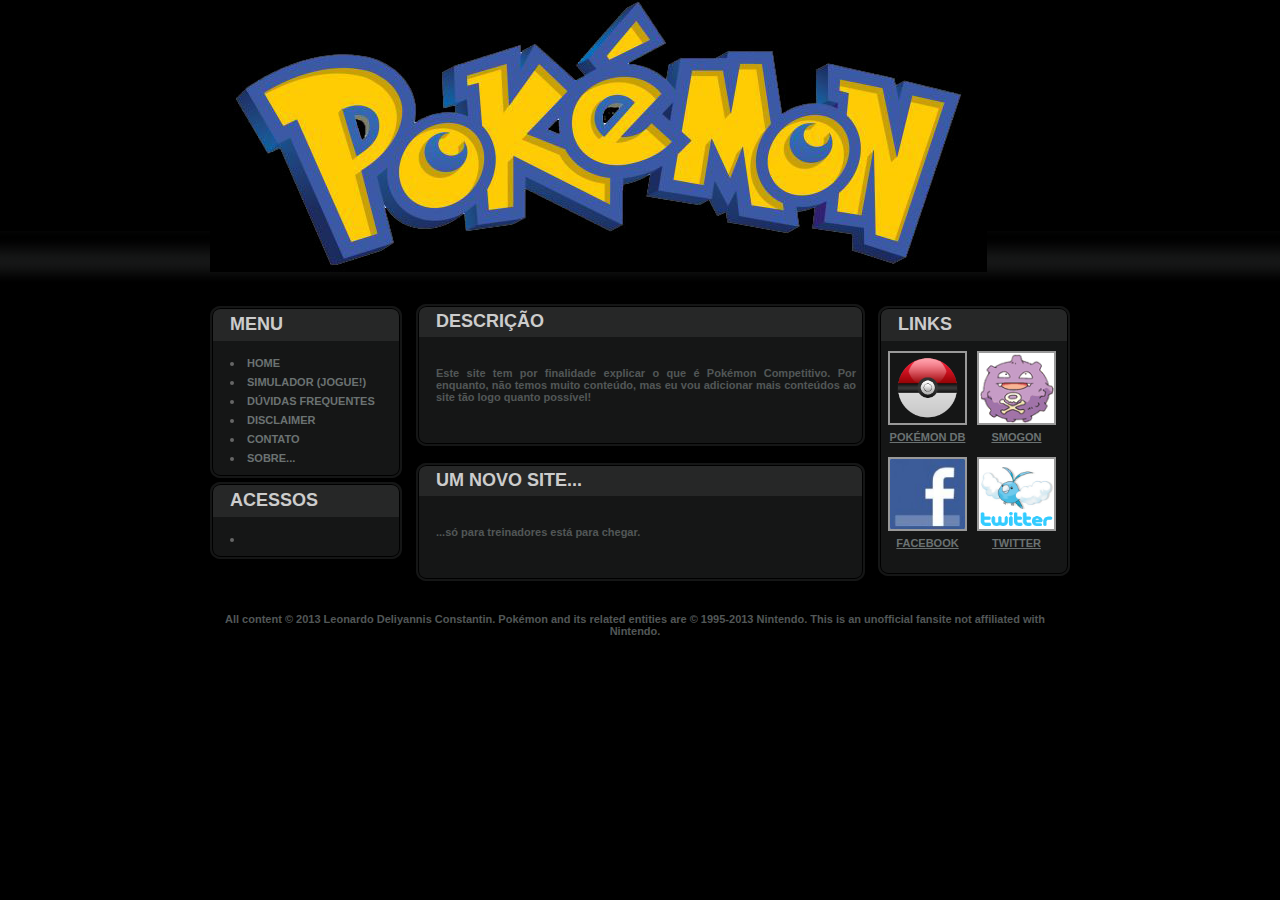
<file: index.html>
<!DOCTYPE html>
<html> 
<head>
<meta http-equiv="Content-Type" content="text/html; charset=iso-8859-1" />
<link href="style.css" rel="stylesheet" type="text/css" /><title>LeoDeliyannis's PokeProject</title>

</head>

<body>
<div id="container">
	<div id="header">
	</div>
	<div id="content">
	<div id="left">
		<div class="menu">
			<div class="menuheader">
			<h3>Menu</h3>
			</div>
				<div class="menucontent">
				<ul>
				<li><a href="index.html">Home</a></li>
				<li><a href="#" onclick="window.open('https://play.pokemonshowdown.com/', 'Pok�mon Showdown!', 'STATUS=NO, TOOLBAR=NO, LOCATION=NO, DIRECTORIES=NO, RESISABLE=NO, SCROLLBARS=YES, TOP=10, LEFT=10, WIDTH=770, HEIGHT=400');">Simulador (Jogue!)</a></li>
				<li><a href="faq.html">D�vidas Frequentes</a></li>
				<li><a href="disclaimer.html">Disclaimer</a></li>
				<li><a href="contato.html">Contato</a></li>
				<li><a href="about.html">Sobre...</a></li>
				</ul>
				</div>
			<div class="menufooter"></div>
		</div>
		<div class="menu">
			<div class="menuheader">
			<h3>ACESSOS</h3>
			</div>
			<div class="menucontent">
			<ul>
			<li><?php include "contador.inc"; ?>
			</ul>
			</div>
			<div class="menufooter"></div>
		</div>
	</div>
	<div id="right">
		<div class="menu">
			<div class="menuheader">
			<h3>LINKS</h3>
			</div>
			<div class="menucontent">
				<div class="member"> <a href="http://pokemondb.net/">
					<img src="images/pokeball.png" alt="Pok�mon Database" /></a> 
					<span><a href="http://pokemondb.net/">Pok�mon DB</a></span>
				</div>
				<div class="member"> <a href="http://www.smogon.com/">
					<img src="images/koffing.gif" alt="Smogon University" /></a> 
					<span><a href="http://www.smogon.com/">Smogon</a></span>
				</div>
				<div class="member"> <a href="https://www.facebook.com/leodeliyannis">
					<img src="images/fblogo.jpg" alt="Facebook" /></a> 
					<span><a href="https://www.facebook.com/leodeliyannis">Facebook</a></span>
				</div>
				<div class="member"> <a href="https://twitter.com/leodeliyannis">
					<img src="images/twitter.png" alt="Twitter" /></a> 
					<span><a href="https://twitter.com/leodeliyannis">Twitter</a></span>
				</div>
				<div class="clear"></div>
			</div>
			<div class="menufooter"></div>
		</div>
	</div>
	<div id="middle">
	<div class="post">
	<div class="postheader">
	<h1>Descri��o</h1>
	</div>
	<div class="postcontent">
	<p>	Este site tem por finalidade explicar o que � Pok�mon Competitivo. 
		Por enquanto, n�o temos muito conte�do, mas eu vou adicionar mais conte�dos ao site t�o logo quanto poss�vel!
	</div>
	<div class="postfooter"></div>
	</div>
	<div class="post">
	<div class="postheader">
	<h1>Um novo site...</h1>
	</div>
	<div class="postcontent">
	<p>...s� para treinadores est� para chegar.
	</div>
	<div class="postfooter"></div>
	</div>
	</div>
	</div>
	<div id="footer">
	<span>All content � 2013 Leonardo Deliyannis Constantin. Pok�mon and its related entities are � 1995-2013 Nintendo. This is an unofficial fansite not affiliated with Nintendo.</span> 
	</div>
</div>
</body>
</html>
</file>
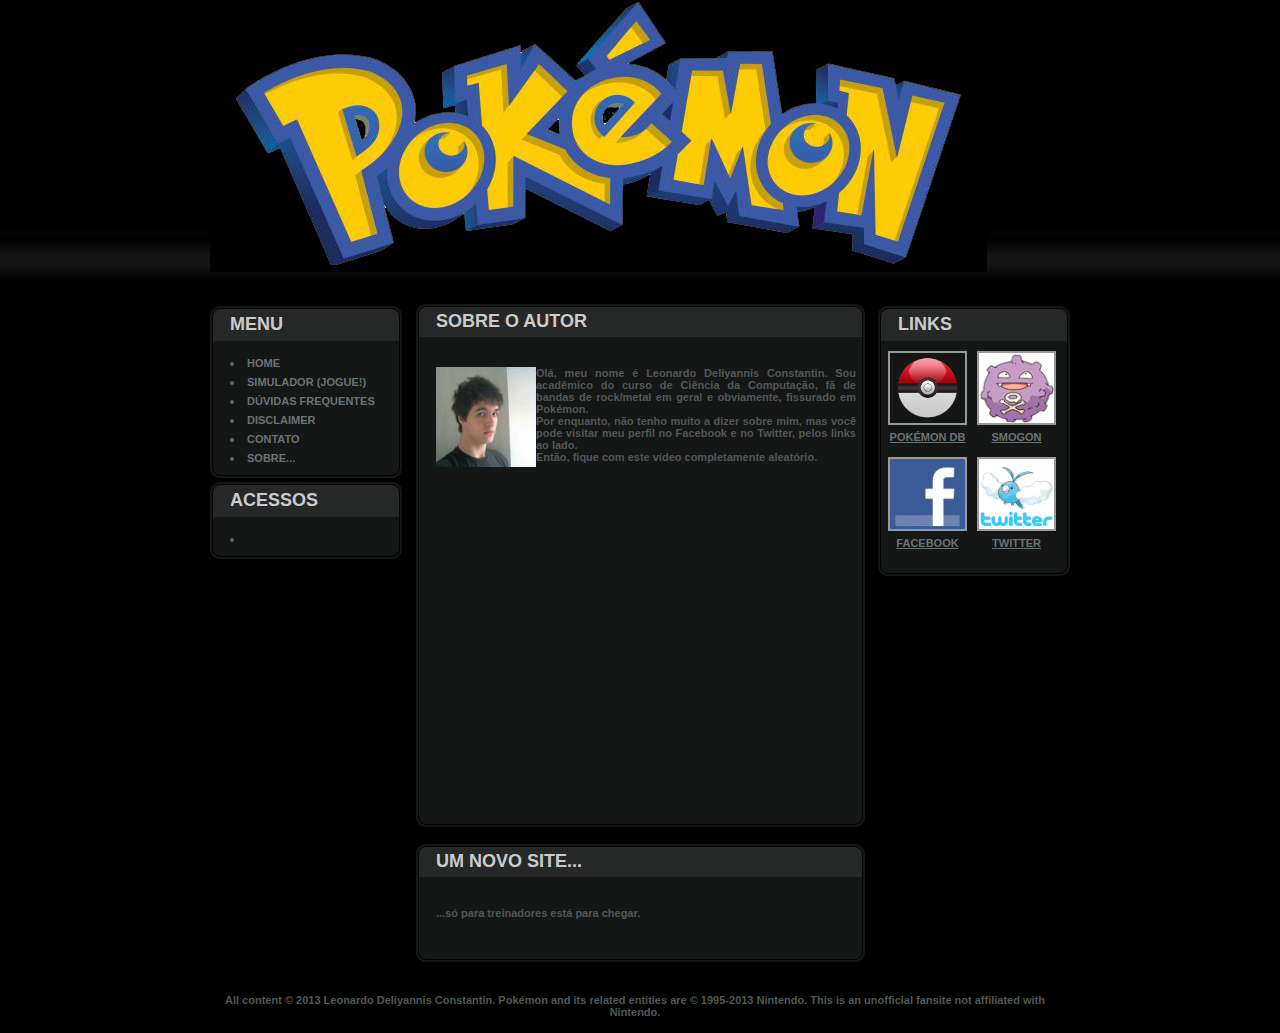
<file: about.html>
<!DOCTYPE html>
<html> 
<head>
<meta http-equiv="Content-Type" content="text/html; charset=iso-8859-1" />
<link href="style.css" rel="stylesheet" type="text/css" /><title>LeoDeliyannis's PokeProject</title>

</head>

<body>
<div id="container">
	<div id="header">
	</div>
	<div id="content">
	<div id="left">
		<div class="menu">
			<div class="menuheader">
			<h3>Menu</h3>
			</div>
				<div class="menucontent">
				<ul>
				<li><a href="index.html">Home</a></li>
				<li><a href="#" onclick="window.open('https://play.pokemonshowdown.com/', 'Pok�mon Showdown!', 'STATUS=NO, TOOLBAR=NO, LOCATION=NO, DIRECTORIES=NO, RESISABLE=NO, SCROLLBARS=YES, TOP=10, LEFT=10, WIDTH=770, HEIGHT=400');">Simulador (Jogue!)</a></li>
				<li><a href="faq.html">D�vidas Frequentes</a></li>
				<li><a href="disclaimer.html">Disclaimer</a></li>
				<li><a href="contato.html">Contato</a></li>
				<li><a href="about.html">Sobre...</a></li>
				</ul>
				</div>
			<div class="menufooter"></div>
		</div>
		<div class="menu">
			<div class="menuheader">
			<h3>ACESSOS</h3>
			</div>
			<div class="menucontent">
			<ul>
			<li><?php include "contador.inc"; ?>
			</ul>
			</div>
			<div class="menufooter"></div>
		</div>
	</div>
	<div id="right">
		<div class="menu">
			<div class="menuheader">
			<h3>LINKS</h3>
			</div>
			<div class="menucontent">
				<div class="member"> <a href="http://pokemondb.net/">
					<img src="images/pokeball.png" alt="Pok�mon Database" /></a> 
					<span><a href="http://pokemondb.net/">Pok�mon DB</a></span>
				</div>
				<div class="member"> <a href="http://www.smogon.com/">
					<img src="images/koffing.gif" alt="Smogon University" /></a> 
					<span><a href="http://www.smogon.com/">Smogon</a></span>
				</div>
				<div class="member"> <a href="https://www.facebook.com/leodeliyannis">
					<img src="images/fblogo.jpg" alt="Facebook" /></a> 
					<span><a href="https://www.facebook.com/leodeliyannis">Facebook</a></span>
				</div>
				<div class="member"> <a href="https://twitter.com/leodeliyannis">
					<img src="images/twitter.png" alt="Twitter" /></a> 
					<span><a href="https://twitter.com/leodeliyannis">Twitter</a></span>
				</div>
				<div class="clear"></div>
			</div>
			<div class="menufooter"></div>
		</div>
	</div>
	<div id="middle">
	<div class="post">
	<div class="postheader">
	<h1>Sobre o autor</h1>
	</div>
	<div class="postcontent">
	<p>
		<img src ="images/author.jpg"
		align ="left" width="100" height="100"> 
		Ol�, meu nome � Leonardo Deliyannis Constantin. 
		Sou acad�mico do curso de Ci�ncia da Computa��o, f� de bandas de rock/metal em geral e obviamente, fissurado em Pok�mon. <br>
		Por enquanto, n�o tenho muito a dizer sobre mim, mas voc� pode visitar meu perfil no Facebook e no Twitter, pelos links ao lado. <br>
		Ent�o, fique com este v�deo completamente aleat�rio.
		<br>
		<iframe width="420" height="315" src="//www.youtube.com/embed/T0plkE3JwXA" frameborder="0" allowfullscreen></iframe>
		<br>
	</p>
	</div>
	<div class="postfooter"></div>
	</div>
	<div class="post">
	<div class="postheader">
	<h1>Um novo site...</h1>
	</div>
	<div class="postcontent">
	<p>...s� para treinadores est� para chegar.
	</div>
	<div class="postfooter"></div>
	</div>
	</div>
	</div>
	<div id="footer">
	<span>All content � 2013 Leonardo Deliyannis Constantin. Pok�mon and its related entities are � 1995-2013 Nintendo. This is an unofficial fansite not affiliated with Nintendo.</span> 
	</div>
</div>
</body>
</html>
</file>
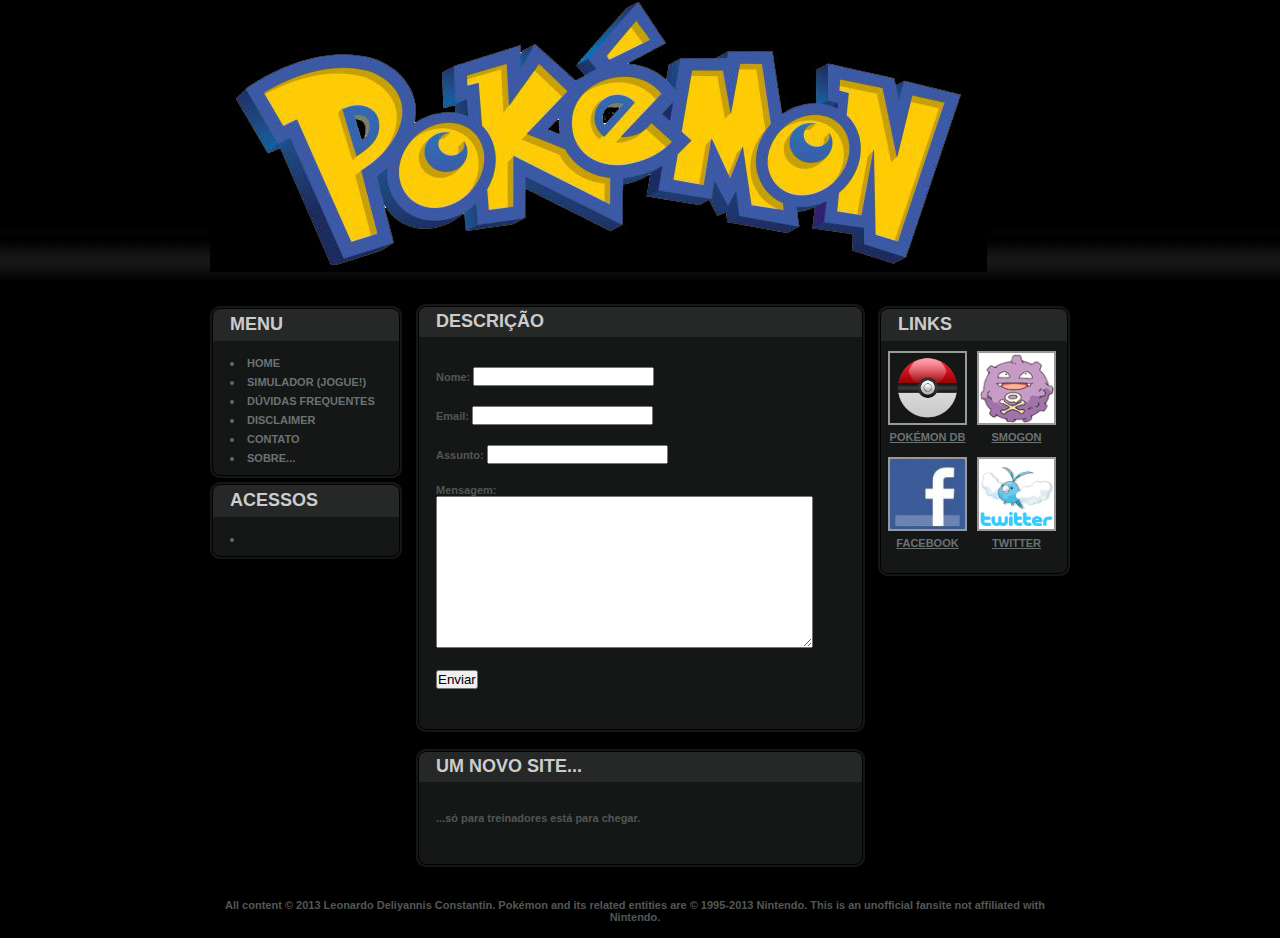
<file: contato.html>
<!DOCTYPE html>
<html> 
<head>
<meta http-equiv="Content-Type" content="text/html; charset=iso-8859-1" />
<link href="style.css" rel="stylesheet" type="text/css" /><title>LeoDeliyannis's PokeProject</title>

</head>

<body>
<div id="container">
	<div id="header">
	</div>
	<div id="content">
	<div id="left">
		<div class="menu">
			<div class="menuheader">
			<h3>Menu</h3>
			</div>
				<div class="menucontent">
				<ul>
				<li><a href="index.html">Home</a></li>
				<li><a href="#" onclick="window.open('https://play.pokemonshowdown.com/', 'Pok�mon Showdown!', 'STATUS=NO, TOOLBAR=NO, LOCATION=NO, DIRECTORIES=NO, RESISABLE=NO, SCROLLBARS=YES, TOP=10, LEFT=10, WIDTH=770, HEIGHT=400');">Simulador (Jogue!)</a></li>
				<li><a href="faq.html">D�vidas Frequentes</a></li>
				<li><a href="disclaimer.html">Disclaimer</a></li>
				<li><a href="contato.html">Contato</a></li>
				<li><a href="about.html">Sobre...</a></li>
				</ul>
				</div>
			<div class="menufooter"></div>
		</div>
		<div class="menu">
			<div class="menuheader">
			<h3>ACESSOS</h3>
			</div>
			<div class="menucontent">
			<ul>
			<li><?php include "contador.inc"; ?>
			</ul>
			</div>
			<div class="menufooter"></div>
		</div>
	</div>
	<div id="right">
		<div class="menu">
			<div class="menuheader">
			<h3>LINKS</h3>
			</div>
			<div class="menucontent">
				<div class="member"> <a href="http://pokemondb.net/">
					<img src="images/pokeball.png" alt="Pok�mon Database" /></a> 
					<span><a href="http://pokemondb.net/">Pok�mon DB</a></span>
				</div>
				<div class="member"> <a href="http://www.smogon.com/">
					<img src="images/koffing.gif" alt="Smogon University" /></a> 
					<span><a href="http://www.smogon.com/">Smogon</a></span>
				</div>
				<div class="member"> <a href="https://www.facebook.com/leodeliyannis">
					<img src="images/fblogo.jpg" alt="Facebook" /></a> 
					<span><a href="https://www.facebook.com/leodeliyannis">Facebook</a></span>
				</div>
				<div class="member"> <a href="https://twitter.com/leodeliyannis">
					<img src="images/twitter.png" alt="Twitter" /></a> 
					<span><a href="https://twitter.com/leodeliyannis">Twitter</a></span>
				</div>
				<div class="clear"></div>
			</div>
			<div class="menufooter"></div>
		</div>
	</div>
	<div id="middle">
	<div class="post">
	<div class="postheader">
	<h1>Descri��o</h1>
	</div>
	<div class="postcontent">
			<form name="form1" method="post" action="enviar.php">
				 <p>Nome:
				 <input name="nome" type="text" id="nome">
				 </p>
				 <p>Email:
				 <input name="email" type="text" id="email">
				 </p>
				 <p>Assunto:
				 <input name="assunto" type="text" id="assunto">
				 </p>
				 <p>Mensagem:<br>
				 <textarea name="mensagem" wrap="VIRTUAL" id="mensagem" rows="10" cols="45"></textarea>
				 </p>
				 <p>
				 <input type="submit" name="Submit" value="Enviar">
				 </p>
			</form>
	</div>
	<div class="postfooter"></div>
	</div>
	<div class="post">
	<div class="postheader">
	<h1>Um novo site...</h1>
	</div>
	<div class="postcontent">
	<p>...s� para treinadores est� para chegar.
	</div>
	<div class="postfooter"></div>
	</div>
	</div>
	</div>
	<div id="footer">
	<span>All content � 2013 Leonardo Deliyannis Constantin. Pok�mon and its related entities are � 1995-2013 Nintendo. This is an unofficial fansite not affiliated with Nintendo.</span> 
	</div>
</div>
</body>
</html>
</file>
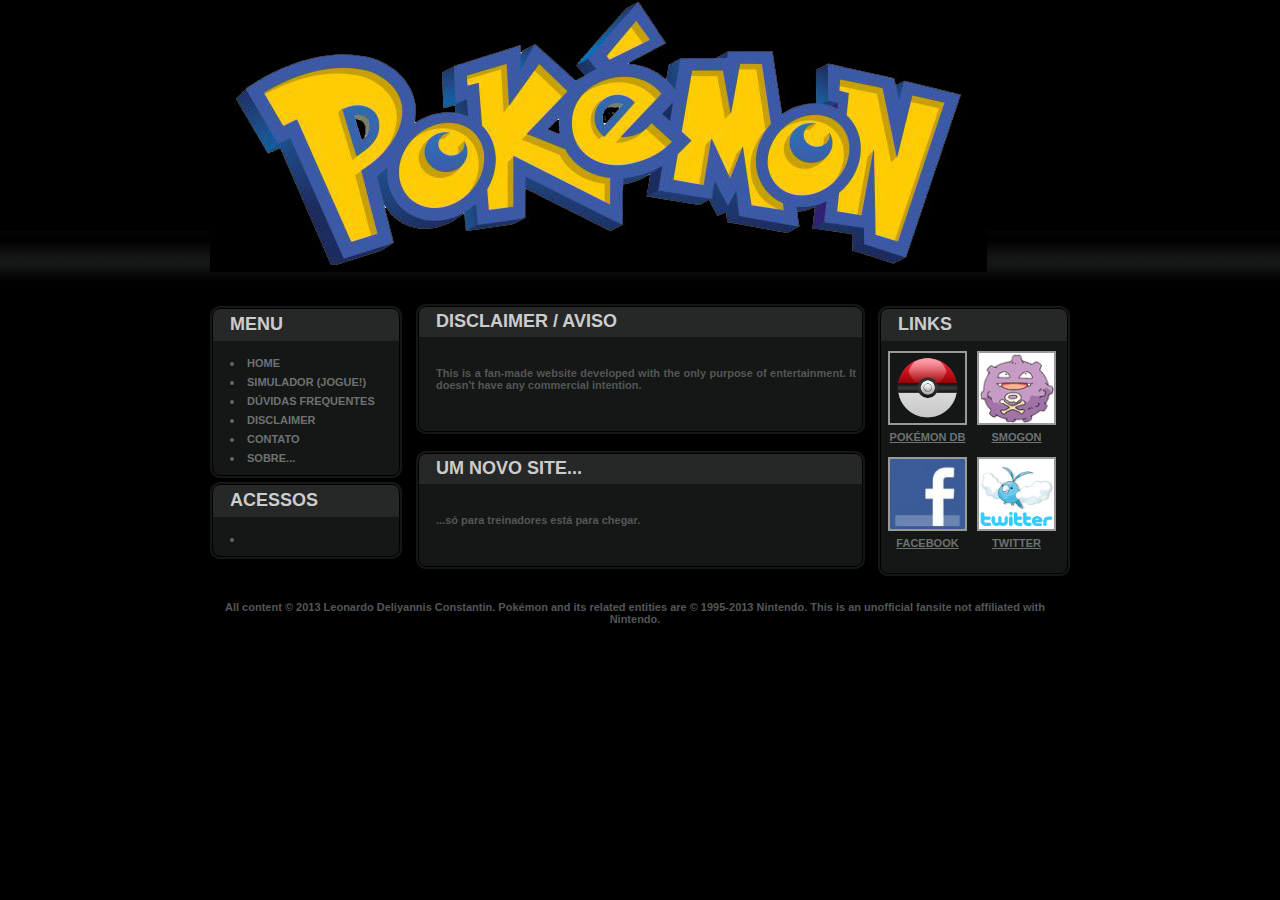
<file: disclaimer.html>
<!DOCTYPE html>
<html> 
<head>
<meta http-equiv="Content-Type" content="text/html; charset=iso-8859-1" />
<link href="style.css" rel="stylesheet" type="text/css" /><title>LeoDeliyannis's PokeProject</title>

</head>

<body>
<div id="container">
	<div id="header">
	</div>
	<div id="content">
	<div id="left">
		<div class="menu">
			<div class="menuheader">
			<h3>Menu</h3>
			</div>
				<div class="menucontent">
				<ul>
				<li><a href="index.html">Home</a></li>
				<li><a href="#" onclick="window.open('https://play.pokemonshowdown.com/', 'Pok�mon Showdown!', 'STATUS=NO, TOOLBAR=NO, LOCATION=NO, DIRECTORIES=NO, RESISABLE=NO, SCROLLBARS=YES, TOP=10, LEFT=10, WIDTH=770, HEIGHT=400');">Simulador (Jogue!)</a></li>
				<li><a href="faq.html">D�vidas Frequentes</a></li>
				<li><a href="disclaimer.html">Disclaimer</a></li>
				<li><a href="contato.html">Contato</a></li>
				<li><a href="about.html">Sobre...</a></li>
				</ul>
				</div>
			<div class="menufooter"></div>
		</div>
		<div class="menu">
			<div class="menuheader">
			<h3>ACESSOS</h3>
			</div>
			<div class="menucontent">
			<ul>
			<li><?php include "contador.inc"; ?>
			</ul>
			</div>
			<div class="menufooter"></div>
		</div>
	</div>
	<div id="right">
		<div class="menu">
			<div class="menuheader">
			<h3>LINKS</h3>
			</div>
			<div class="menucontent">
				<div class="member"> <a href="http://pokemondb.net/">
					<img src="images/pokeball.png" alt="Pok�mon Database" /></a> 
					<span><a href="http://pokemondb.net/">Pok�mon DB</a></span>
				</div>
				<div class="member"> <a href="http://www.smogon.com/">
					<img src="images/koffing.gif" alt="Smogon University" /></a> 
					<span><a href="http://www.smogon.com/">Smogon</a></span>
				</div>
				<div class="member"> <a href="https://www.facebook.com/leodeliyannis">
					<img src="images/fblogo.jpg" alt="Facebook" /></a> 
					<span><a href="https://www.facebook.com/leodeliyannis">Facebook</a></span>
				</div>
				<div class="member"> <a href="https://twitter.com/leodeliyannis">
					<img src="images/twitter.png" alt="Twitter" /></a> 
					<span><a href="https://twitter.com/leodeliyannis">Twitter</a></span>
				</div>
				<div class="clear"></div>
			</div>
			<div class="menufooter"></div>
		</div>
	</div>
	<div id="middle">
	<div class="post">
	<div class="postheader">
	<h1>Disclaimer / Aviso</h1>
	</div>
	<div class="postcontent">
	<p>	This is a fan-made website developed with the only purpose of entertainment. 
		It doesn't have any commercial intention.
	</div>
	<div class="postfooter"></div>
	</div>
	<div class="post">
	<div class="postheader">
	<h1>Um novo site...</h1>
	</div>
	<div class="postcontent">
	<p>...s� para treinadores est� para chegar.
	</div>
	<div class="postfooter"></div>
	</div>
	</div>
	</div>
	<div id="footer">
	<span>All content � 2013 Leonardo Deliyannis Constantin. Pok�mon and its related entities are � 1995-2013 Nintendo. This is an unofficial fansite not affiliated with Nintendo.</span> 
	</div>
</div>
</body>
</html>
</file>
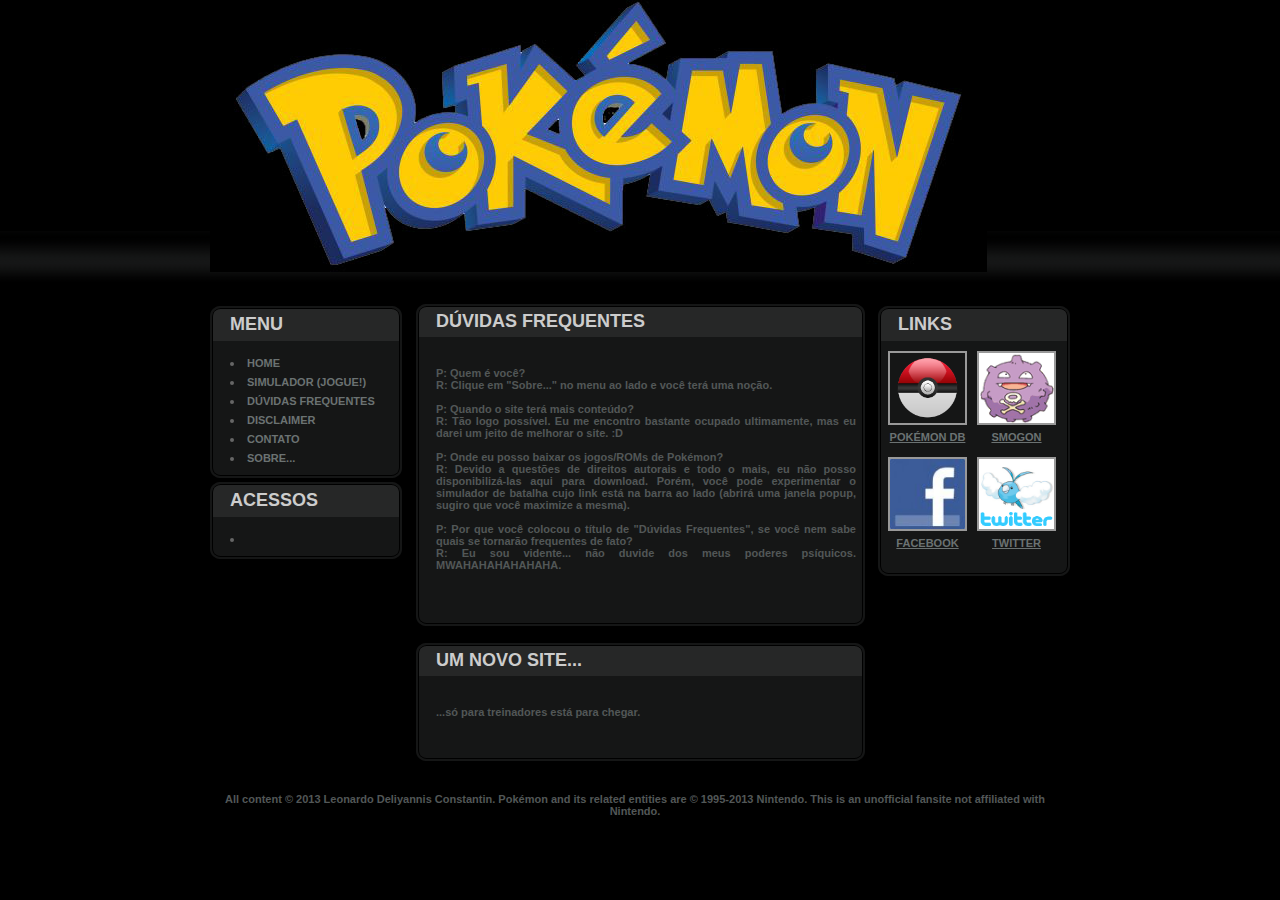
<file: faq.html>
<!DOCTYPE html>
<html> 
<head>
<meta http-equiv="Content-Type" content="text/html; charset=iso-8859-1" />
<link href="style.css" rel="stylesheet" type="text/css" /><title>FAQ - LeoDeliyannis's PokeProject</title>

</head>

<body>
<div id="container">
	<div id="header">
	</div>
	<div id="content">
	<div id="left">
		<div class="menu">
			<div class="menuheader">
			<h3>Menu</h3>
			</div>
				<div class="menucontent">
				<ul>
				<li><a href="index.html">Home</a></li>
				<li><a href="#" onclick="window.open('https://play.pokemonshowdown.com/', 'Pok�mon Showdown!', 'STATUS=NO, TOOLBAR=NO, LOCATION=NO, DIRECTORIES=NO, RESISABLE=NO, SCROLLBARS=YES, TOP=10, LEFT=10, WIDTH=770, HEIGHT=400');">Simulador (Jogue!)</a></li>
				<li><a href="faq.html">D�vidas Frequentes</a></li>
				<li><a href="disclaimer.html">Disclaimer</a></li>
				<li><a href="contato.html">Contato</a></li>
				<li><a href="about.html">Sobre...</a></li>
				</ul>
				</div>
			<div class="menufooter"></div>
		</div>
		<div class="menu">
			<div class="menuheader">
			<h3>ACESSOS</h3>
			</div>
			<div class="menucontent">
			<ul>
			<li><?php include "contador.inc"; ?>
			</ul>
			</div>
			<div class="menufooter"></div>
		</div>
	</div>
	<div id="right">
		<div class="menu">
			<div class="menuheader">
			<h3>LINKS</h3>
			</div>
			<div class="menucontent">
				<div class="member"> <a href="http://pokemondb.net/">
					<img src="images/pokeball.png" alt="Pok�mon Database" /></a> 
					<span><a href="http://pokemondb.net/">Pok�mon DB</a></span>
				</div>
				<div class="member"> <a href="http://www.smogon.com/">
					<img src="images/koffing.gif" alt="Smogon University" /></a> 
					<span><a href="http://www.smogon.com/">Smogon</a></span>
				</div>
				<div class="member"> <a href="https://www.facebook.com/leodeliyannis">
					<img src="images/fblogo.jpg" alt="Facebook" /></a> 
					<span><a href="https://www.facebook.com/leodeliyannis">Facebook</a></span>
				</div>
				<div class="member"> <a href="https://twitter.com/leodeliyannis">
					<img src="images/twitter.png" alt="Twitter" /></a> 
					<span><a href="https://twitter.com/leodeliyannis">Twitter</a></span>
				</div>
				<div class="clear"></div>
			</div>
			<div class="menufooter"></div>
		</div>
	</div>
	<div id="middle">
	<div class="post">
	<div class="postheader">
	<h1>D�vidas Frequentes</h1>
	</div>
	<div class="postcontent">
	<p> P: Quem � voc�? 
		<br> R: Clique em "Sobre..." no menu ao lado e voc� ter� uma no��o. 
		<br><br>
		P: Quando o site ter� mais conte�do? 
		<br> R: T�o logo poss�vel. Eu me encontro bastante ocupado ultimamente, mas eu darei um jeito de melhorar o site. :D 
		<br><br>
		P: Onde eu posso baixar os jogos/ROMs de Pok�mon? 
		<br> R: Devido a quest�es de direitos autorais e todo o mais, eu n�o posso disponibiliz�-las aqui para download. 
				Por�m, voc� pode experimentar o simulador de batalha cujo link est� na barra ao lado 
				(abrir� uma janela popup, sugiro que voc� maximize a mesma).
		<br><br>
		P: Por que voc� colocou o t�tulo de "D�vidas Frequentes", se voc� nem sabe quais se tornar�o frequentes de fato?
		<br> R: Eu sou vidente... n�o duvide dos meus poderes ps�quicos. MWAHAHAHAHAHAHA.
		<br><br>
	</div>
	<div class="postfooter"></div>
	</div>
	<div class="post">
	<div class="postheader">
	<h1>Um novo site...</h1>
	</div>
	<div class="postcontent">
	<p>...s� para treinadores est� para chegar.
	</div>
	<div class="postfooter"></div>
	</div>
	</div>
	</div>
	<div id="footer">
	<span>All content � 2013 Leonardo Deliyannis Constantin. Pok�mon and its related entities are � 1995-2013 Nintendo. This is an unofficial fansite not affiliated with Nintendo.</span> 
	</div>
</div>
</body>
</html>
</file>
<file: style.css>
body {
	background-image:url(images/background.gif);
	font-family: Verdana, Arial, Helvetica, sans-serif;
	font-size: 12px;
	margin: 0px;
	padding: 0px;
	background-repeat: repeat-x;
	background-color: #000000;
}
* {margin: 0px;padding: 0px;}
p {
	padding: 10px 10px 10px 20px;
	display:block;
	color:#525757;
	font-family: Arial, Helvetica, sans-serif;
	font-size: 11px;
	font-weight: bold
}
a {
	color:#6b7272;
	font-family: Arial, Helvetica, sans-serif;
	font-size: 11px;
	font-weight: bold;
}
#container {
	margin: 0px auto;
	text-align: left;
	width: 860px;
}
#header{
	height:304px;
	width:777px;
	background-image:url(images/header.jpg);
	background-repeat: no-repeat;
}
#content{
}
#left{
	width:192px;
	float:left;
}
#middle{
	margin-left:206px;
	margin-right:196px;
	width:450px;
}
#right{
	width:192px;
	float:right;
}

/********************* menu ****************************/
.menuheader{
	width:192px;
	height:37px;
	background-image:url(images/menutop.gif);
	display:block;
}
.menucontent{
	width:192px;
	background-image:url(images/menumiddle.gif);
	padding-top:10px;
	background-repeat: repeat-y;
}.menuheader h3{
	padding: 10px 0px 0px 20px;
	font-family: Arial, Helvetica, sans-serif;
	font-size: 18px;
	font-weight: bold;
}
.menufooter{
	width:192px;
	height:15px;
	background-image:url(images/menubottom.gif);
	display:block;
}
.postheader,.menuheader{
	color:#CCCCCC;
	text-transform: uppercase;
}
/********************* post ****************************/
.post{
	margin-bottom:15px;
}
.postheader{
	background-image:url(images/posttop.gif);
	display:block;
	width:450px;
	height:33px;
}
.postheader h1{
	padding: 7px 0px 0px 20px;
	font-family: Arial, Helvetica, sans-serif;
	font-size: 18px;
	font-weight: bold;
}

.postcontent{
	background-image:url(images/postmiddle.gif);
	background-repeat: repeat-y;
	padding: 20px 0px;
	text-align:justify;
}
.postfooter{
	background-image:url(images/postbottom.gif);
	background-repeat: no-repeat;
	display:block;
	width:450px;
	height:15px;
}
/********************* header ****************************/
#header{
	position:relative;
}
#header ul{
	position:absolute;
	top:250px;
	display:block;
	left:190px;
}
#header ul li{
	display:inline;
	text-align:center;
	margin:auto;
	width:auto;
	border-right: 1px solid #6b7272;	
}
.last{
	border-right: 0px none #6b7272 !important;
}
#header ul li a{
	display:inline;
	text-align:center;
	text-decoration:none;
	padding: 0px 10px;
	text-transform: uppercase;
}
#header ul li a:hover{
	text-decoration:underline;
}
/********************* footer ****************************/
#footer{
	width:850px;
}
#footer ul{
	display:block;
	margin-left:190px;
}
#footer ul li{
	display:inline;
	text-align:center;
	margin:auto;
	width:auto;
	border-right: 1px solid #6b7272;	
}

#footer ul li a{
	display:inline;
	text-align:center;
	text-decoration:none;
	padding: 0px 10px;
	text-transform: uppercase;
}
#footer ul li a:hover{
	text-decoration:underline;
}
#footer span{
	color:#525757;
	font-family: Arial, Helvetica, sans-serif;
	font-size: 11px;
	font-weight: bold;
	text-align:center;
	width:850px;
	display:block;
	padding: 15px 0px;
}
/********************* menu members ****************************/
.menu ul{
	list-style-position: inside;
	list-style-type: disc;
	padding: 0px 0px 0px 20px;
	color:#666666;
}
.menu ul li{
	padding-top: 5px;
	color:#666666;
}
.menu ul li a{
	text-decoration:none;
	padding: 0px;
	text-transform: uppercase;
}
.menu ul li a:hover{
	text-decoration:underline;
	text-transform: uppercase;
}
.member{
	display:inline;
	float:left;
	margin-left:10px;
}
.member span{
	display:block;
	text-align:center;
	padding: 2px 0px 13px 0px;
	text-transform: uppercase;

}
.member img{
	width:75px;
	height:70px;
	border: solid 2px #999999;	

}
.clear{
	clear:both;
}
</file>
